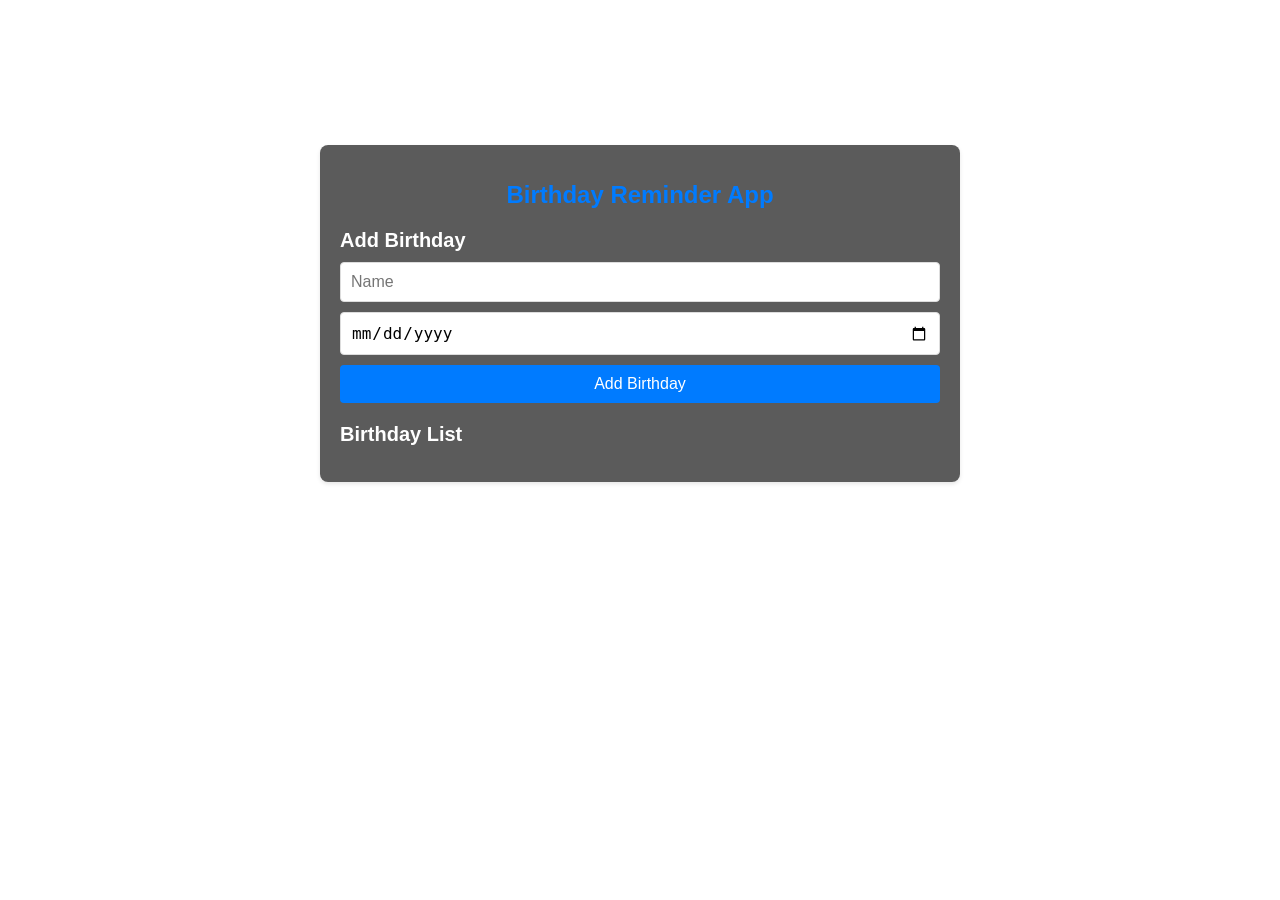
<file: index.html>
<!DOCTYPE html>
<html lang="en">
<head>
    <meta charset="UTF-8">
    <meta name="viewport" content="width=device-width, initial-scale=1.0">
    <title>Birthday Reminder App</title>
    <link rel="stylesheet" href="style.css">
</head>
<body>
    <div class="app-container">
        <header>
            <h1>Birthday Reminder App</h1>
        </header>

        <main>
            <section class="add-birthday">
                <h2>Add Birthday</h2>
                <form id="birthdayForm">
                    <input type="text" id="name" placeholder="Name" required>
                    <input type="date" id="date" required>
                    <button type="submit">Add Birthday</button>
                </form>
            </section>

            <section class="birthday-list">
                <h2>Birthday List</h2>
                <ul id="birthdayList">
                    <!-- Birthday items will appear here -->
                </ul>
            </section>
        </main>
   </div>
  <script>
        
        const birthdayList = document.getElementById('birthdayList');
        const addBirthdayForm = document.getElementById('birthdayForm');

  // Load birthdays from localStorage
  let birthdays = JSON.parse(localStorage.getItem('birthdays')) || [];

  // Helper function to calculate countdown
  function calculateCountdown(date) {
    const today = new Date();
    const nextBirthday = new Date(today.getFullYear(), date.getMonth(), date.getDate());

    if (nextBirthday < today) {
        nextBirthday.setFullYear(today.getFullYear() + 1);
      }

      const diff = nextBirthday - today;
      return Math.ceil(diff / (1000 * 60 * 60 * 24));
    }

    // Render birthdays
    function renderBirthdays() {
      birthdayList.innerHTML = '';

      // Sort birthdays by date
      birthdays.sort((a, b) => new Date(a.date) - new Date(b.date));

      birthdays.forEach((birthday, index) => {
        const birthdayDate = new Date(birthday.date);
        const countdown = calculateCountdown(birthdayDate);
        const isUpcoming = countdown <= 7;

        const listItem = document.createElement('li');
        listItem.className = `list-group-item d-flex justify-content-between align-items-center ${isUpcoming ? 'upcoming' : ''}`;

        listItem.innerHTML = `
          <div>
            <strong>${birthday.name}</strong> <br>
            <span class="countdown">${countdown} day(s) remaining</span>
          </div>
          <div>
            <button class="btn btn-sm btn-warning me-2" onclick="editBirthday(${index})">Edit</button>
            <button class="btn btn-sm btn-danger" onclick="deleteBirthday(${index})">Delete</button>
          </div>
        `;

        birthdayList.appendChild(listItem);
    });

localStorage.setItem('birthdays', JSON.stringify(birthdays));
}

// Add Birthday
addBirthdayForm.addEventListener('submit', (e) => {
e.preventDefault();

const name = document.getElementById('name').value;
const date = document.getElementById('date').value;

birthdays.push({ name, date });
addBirthdayForm.reset();
renderBirthdays();
});

// Edit Birthday
function editBirthday(index) {
const birthday = birthdays[index];

document.getElementById('name').value = birthday.name;
document.getElementById('date').value = birthday.date;

deleteBirthday(index);
}

// Delete Birthday
function deleteBirthday(index) {
birthdays.splice(index, 1);
renderBirthdays();
}
  // Initial render
  renderBirthdays();

    
    
   </script>

</body>
</html>
</file>
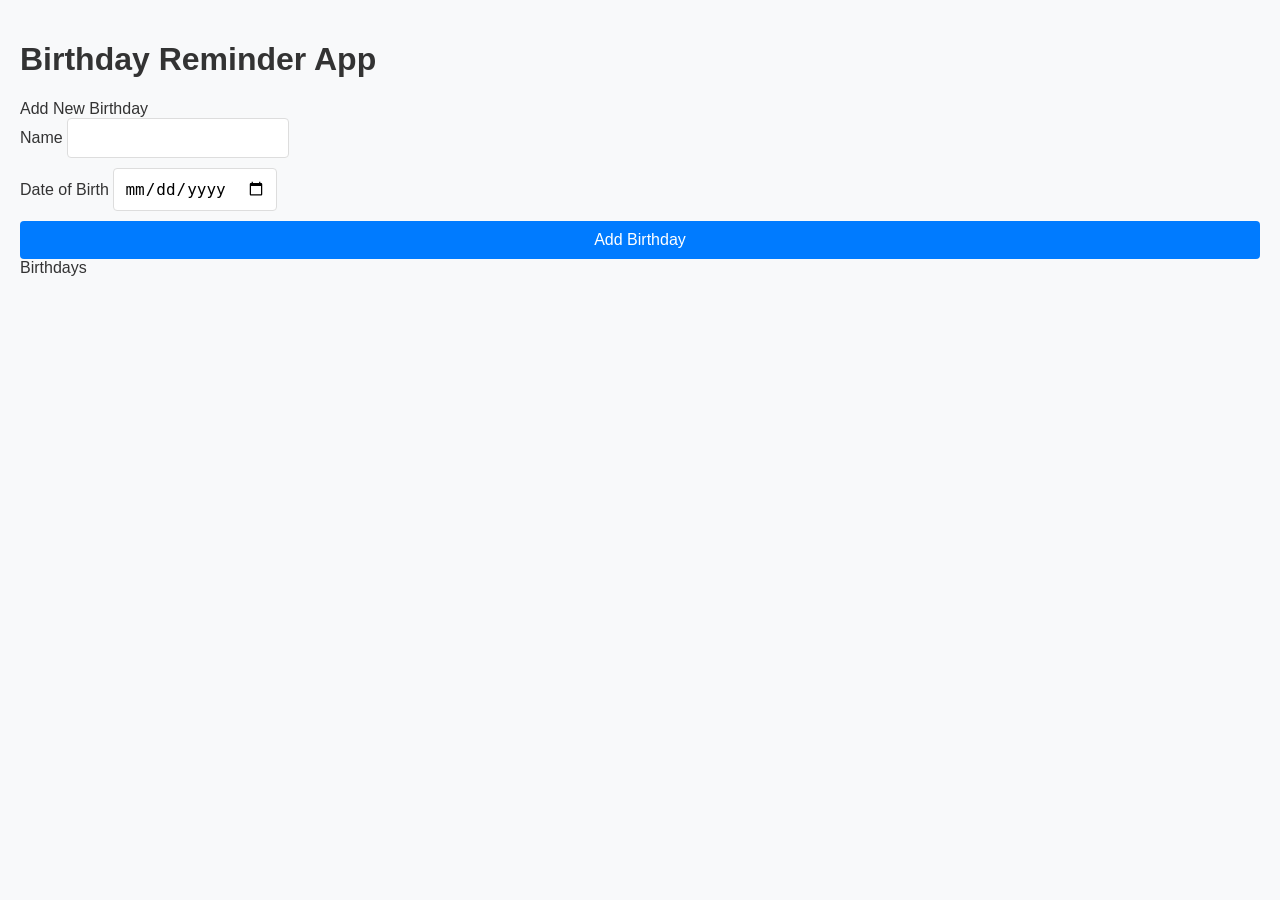
<file: project.html>
<!DOCTYPE html>
<html lang="en">
<head>
  <meta charset="UTF-8">
  <meta name="viewport" content="width=device-width, initial-scale=1.0">
  <title>Birthday Reminder App</title>
  <link rel="stylesheet" href="style.css">
  <style>
    body {
      background-color: #f8f9fa;
      padding: 20px;
    }
    .countdown {
      font-size: 0.9rem;
      color: #6c757d;
    }
    .upcoming {
      background-color: #d1e7dd;
    }
  </style>
</head>
<body>
  <div class="container">
    <h1 class="text-center mb-4">Birthday Reminder App</h1>

    <!-- Add Birthday Form -->
    <div class="card mb-4">
      <div class="card-header">Add New Birthday</div>
      <div class="card-body">
        <form id="addBirthdayForm">
          <div class="mb-3">
            <label for="name" class="form-label">Name</label>
            <input type="text" id="name" class="form-control" required>
        </div>
        <div class="mb-3">
          <label for="date" class="form-label">Date of Birth</label>
          <input type="date" id="date" class="form-control" required>
        </div>
        <button type="submit" class="btn btn-primary">Add Birthday</button>
      </form>
    </div>
  </div>

  <!-- Birthdays List -->
  <div class="card">
    <div class="card-header">Birthdays</div>
    <div class="card-body">
      <ul id="birthdayList" class="list-group">
        <!-- Dynamic Content -->
      </ul>
    </div>
  </div>
</div>

<script>
  const birthdayList = document.getElementById('birthdayList');
  const addBirthdayForm = document.getElementById('addBirthdayForm');

  // Load birthdays from localStorage
  let birthdays = JSON.parse(localStorage.getItem('birthdays')) || [];

  // Helper function to calculate countdown
  function calculateCountdown(date) {
    const today = new Date();
    const nextBirthday = new Date(today.getFullYear(), date.getMonth(), date.getDate());

    if (nextBirthday < today) {
        nextBirthday.setFullYear(today.getFullYear() + 1);
      }

      const diff = nextBirthday - today;
      return Math.ceil(diff / (1000 * 60 * 60 * 24));
    }

    // Render birthdays
    function renderBirthdays() {
      birthdayList.innerHTML = '';

      // Sort birthdays by date
      birthdays.sort((a, b) => new Date(a.date) - new Date(b.date));

      birthdays.forEach((birthday, index) => {
        const birthdayDate = new Date(birthday.date);
        const countdown = calculateCountdown(birthdayDate);
        const isUpcoming = countdown <= 7;

        const listItem = document.createElement('li');
        listItem.className = `list-group-item d-flex justify-content-between align-items-center ${isUpcoming ? 'upcoming' : ''}`;

        listItem.innerHTML = `
          <div>
            <strong>${birthday.name}</strong> <br>
            <span class="countdown">${countdown} day(s) remaining</span>
          </div>
          <div>
            <button class="btn btn-sm btn-warning me-2" onclick="editBirthday(${index})">Edit</button>
            <button class="btn btn-sm btn-danger" onclick="deleteBirthday(${index})">Delete</button>
          </div>
        `;

        birthdayList.appendChild(listItem);
    });

localStorage.setItem('birthdays', JSON.stringify(birthdays));
}

// Add Birthday
addBirthdayForm.addEventListener('submit', (e) => {
e.preventDefault();

const name = document.getElementById('name').value;
const date = document.getElementById('date').value;

birthdays.push({ name, date });
addBirthdayForm.reset();
renderBirthdays();
});

// Edit Birthday
function editBirthday(index) {
const birthday = birthdays[index];

document.getElementById('name').value = birthday.name;
document.getElementById('date').value = birthday.date;

deleteBirthday(index);
}

// Delete Birthday
function deleteBirthday(index) {
birthdays.splice(index, 1);
renderBirthdays();
}
  // Initial render
  renderBirthdays();
  </script>
</body>
</html>
</file>
<file: style.css>
body {
    font-family: Arial, sans-serif;
    margin: 0;
    padding: 0;
    color: #333;
    background-image: url(https://images.rawpixel.com/image_800/czNmcy1wcml2YXRlL3Jhd3BpeGVsX2ltYWdlcy93ZWJzaXRlX2NvbnRlbnQvcm00NjdiYXRjaDUtc2NlbmUtdy0wMDItbDBha3pzejYuanBn.jpg);
    background-size: cover;
}

.app-container {
    max-width: 600px;
    margin: 145px auto;
    padding: 20px;
    background: rgba(0, 0, 0, 0.644);
    border-radius: 8px;
    box-shadow: 0 2px 4px rgba(0, 0, 0, 0.1);
}

header {
    text-align: center;
    margin-bottom: 20px;
}

header h1 {
    font-size: 24px;
    color: #007BFF;
}

.add-birthday {
    margin-bottom: 20px;
}

.add-birthday h2 {
    font-size: 20px;
    color: white;
    margin-bottom: 10px;
}

form {
    display: flex;
    flex-direction: column;
}

form input {
    margin-bottom: 10px;
    padding: 10px;
    font-size: 16px;
    border: 1px solid #ddd;
    border-radius: 4px;
}

form button {
    padding: 10px;
    font-size: 16px;
    color: white;
    background-color: #007BFF;
    border: none;
    border-radius: 4px;
    cursor: pointer;
}

form button:hover {
    background-color: #0056b3;
}

.birthday-list {
    margin-top: 20px;
}

.birthday-list h2 {
    font-size: 20px;
    color: white;
    margin-bottom: 10px;
}

#birthdayList {
    list-style-type: none;
    padding: 0;
}

#birthdayList li {
    padding: 10px;
    margin-bottom: 10px;
    background: #f9f9f9;
    border: 1px solid #ddd;
    border-radius: 4px;
    display: flex;
    justify-content: space-between;
    align-items: center;
}

#birthdayList li .countdown {
    font-size: 14px;
    color: #555;
}

#birthdayList li button {
    padding: 5px 10px;
    font-size: 14px;
    color: white;
    background-color: #dc3545;
    border: none;
    border-radius: 4px;
    cursor: pointer;
}

#birthdayList li button:hover {
    background-color: #c82333;
}
</file>
